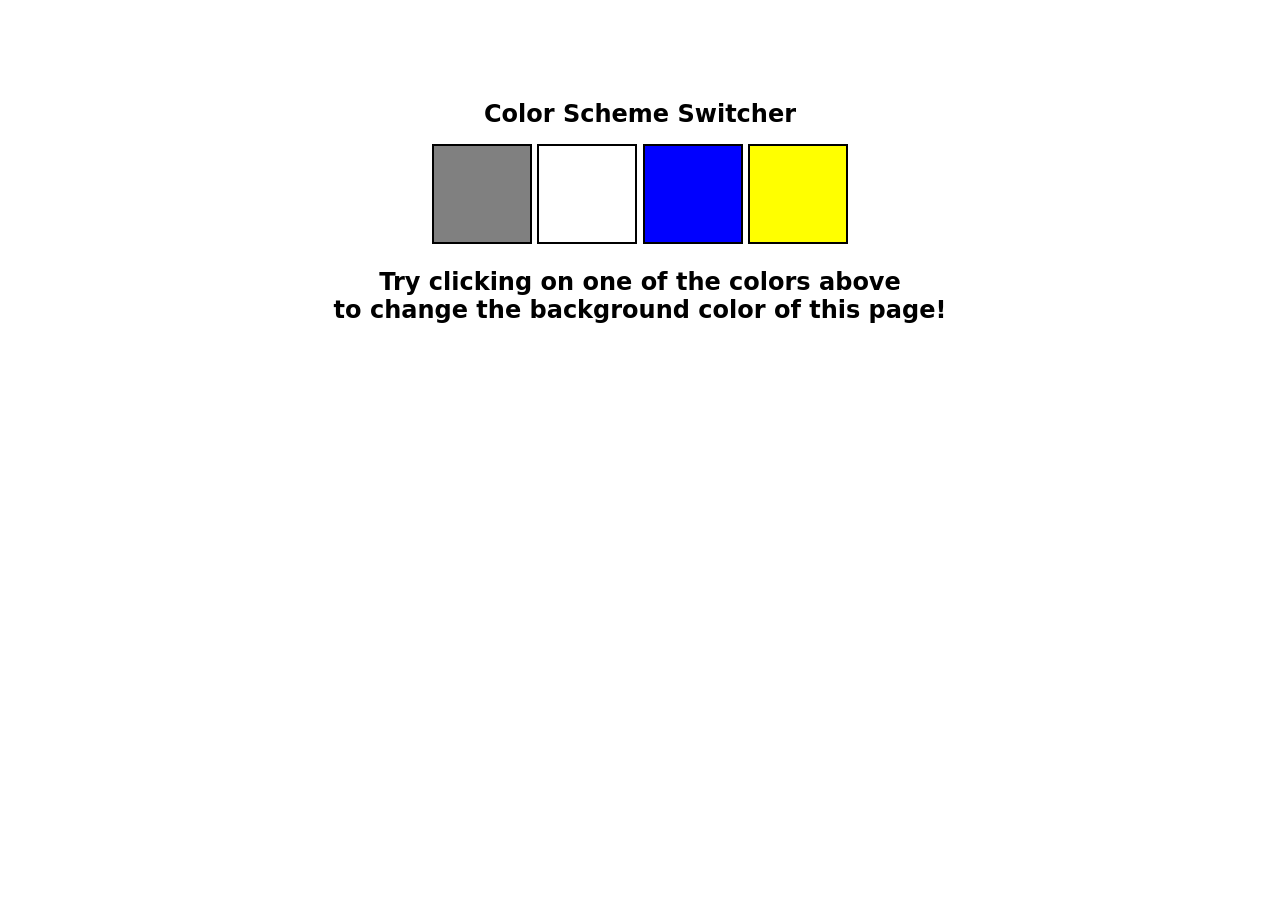
<file: 08_projects/01_colorChanger/index.html>
<!DOCTYPE html>
<html lang="en">
  <head>
    <meta charset="UTF-8" />
    <meta name="viewport" content="width=device-width, initial-scale=1.0" />
    <meta http-equiv="X-UA-Compatible" content="ie=edge" />
    <link rel="stylesheet" href="style.css" />
    <link rel="stylesheet" href="../styles.css" />
    <title>JavaScript Background Color Switcher</title>
  </head>
  <body>
    <div class="canvas">
      <!-- <a
        style="
          background-color: #fff;
          padding: 10px 30px;
          border-radius: 8px;
          color: #212121;
          text-decoration: none;
          border: 2px solid #212121;
        "
        href="../index.html"
        >Back to Home Page</a
      > -->
      <h1>Color Scheme Switcher</h1>
      <span class="button" id="grey"></span>
      <span class="button" id="white"></span>
      <span class="button" id="blue"></span>
      <span class="button" id="yellow"></span>
      <h2>
        Try clicking on one of the colors above
        <span>to change the background color of this page!</span>
      </h2>
    </div>
    <script src="chaiaurcode.js"></script>
  </body>
</html>
</file>
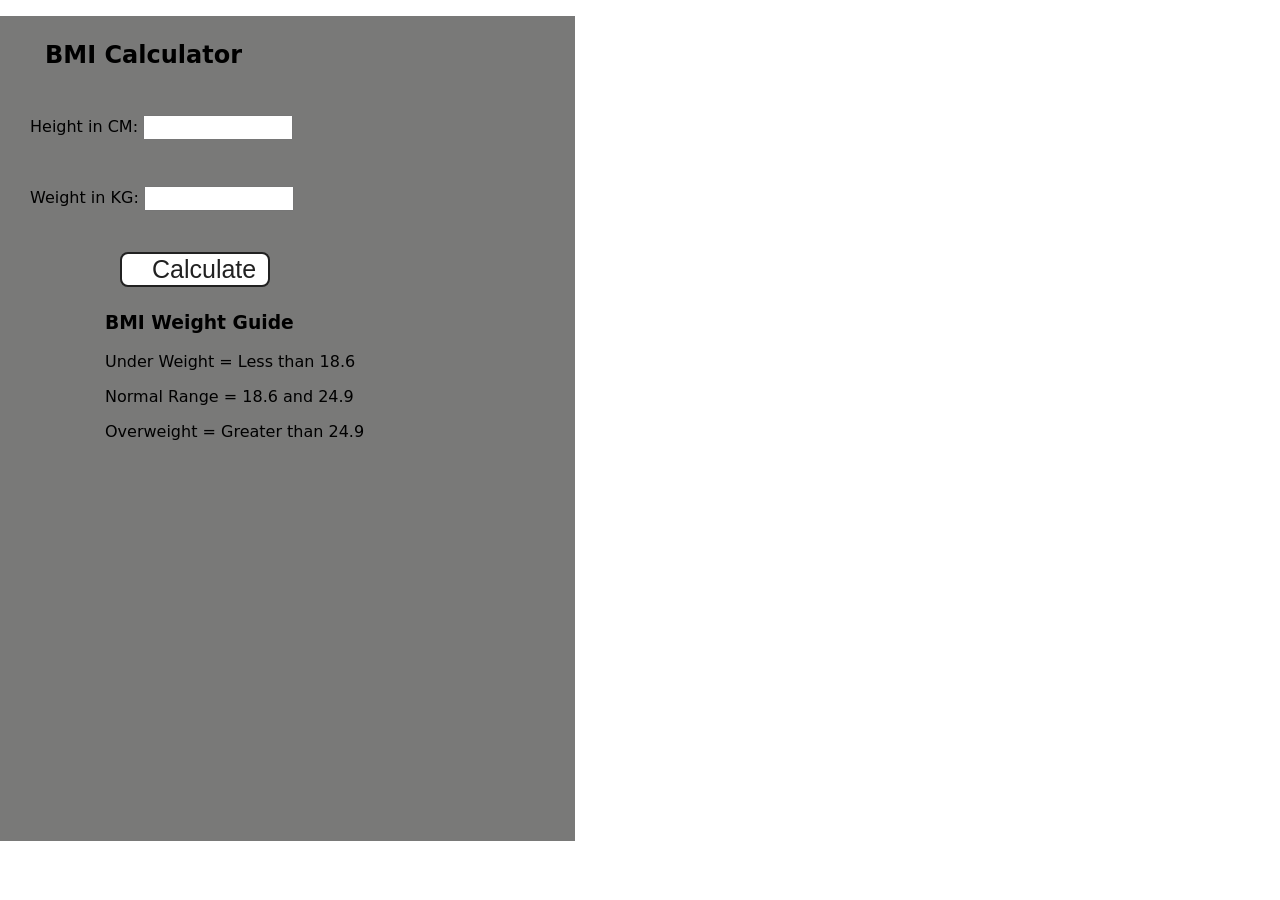
<file: 08_projects/02_BMI_Calculator/index.html>
<!DOCTYPE html>
<html lang="en">
  <head>
    <meta charset="UTF-8" />
    <meta name="viewport" content="width=device-width, initial-scale=1.0" />
    <meta http-equiv="X-UA-Compatible" content="ie=edge" />
    <link rel="stylesheet" href="style.css" />
    <link rel="stylesheet" href="../styles.css" />
    <title>BMI Calculator</title>
  </head>
  <body>
    <div class="container">
      <h1>BMI Calculator</h1>
      <form>
        <p><label>Height in CM: </label><input type="text" id="height" /></p>
        <p><label>Weight in KG: </label><input type="text" id="weight" /></p>
        <button>Calculate</button>
        <div id="results"></div>
        <div id="weight-guide">
          <h3>BMI Weight Guide</h3>
          <p>Under Weight = Less than 18.6</p>
          <p>Normal Range = 18.6 and 24.9</p>
          <p>Overweight = Greater than 24.9</p>
        </div>
      </form>
    </div>
  </body>
  <script src="chaiaurcode.js"></script>
</html>
</file>
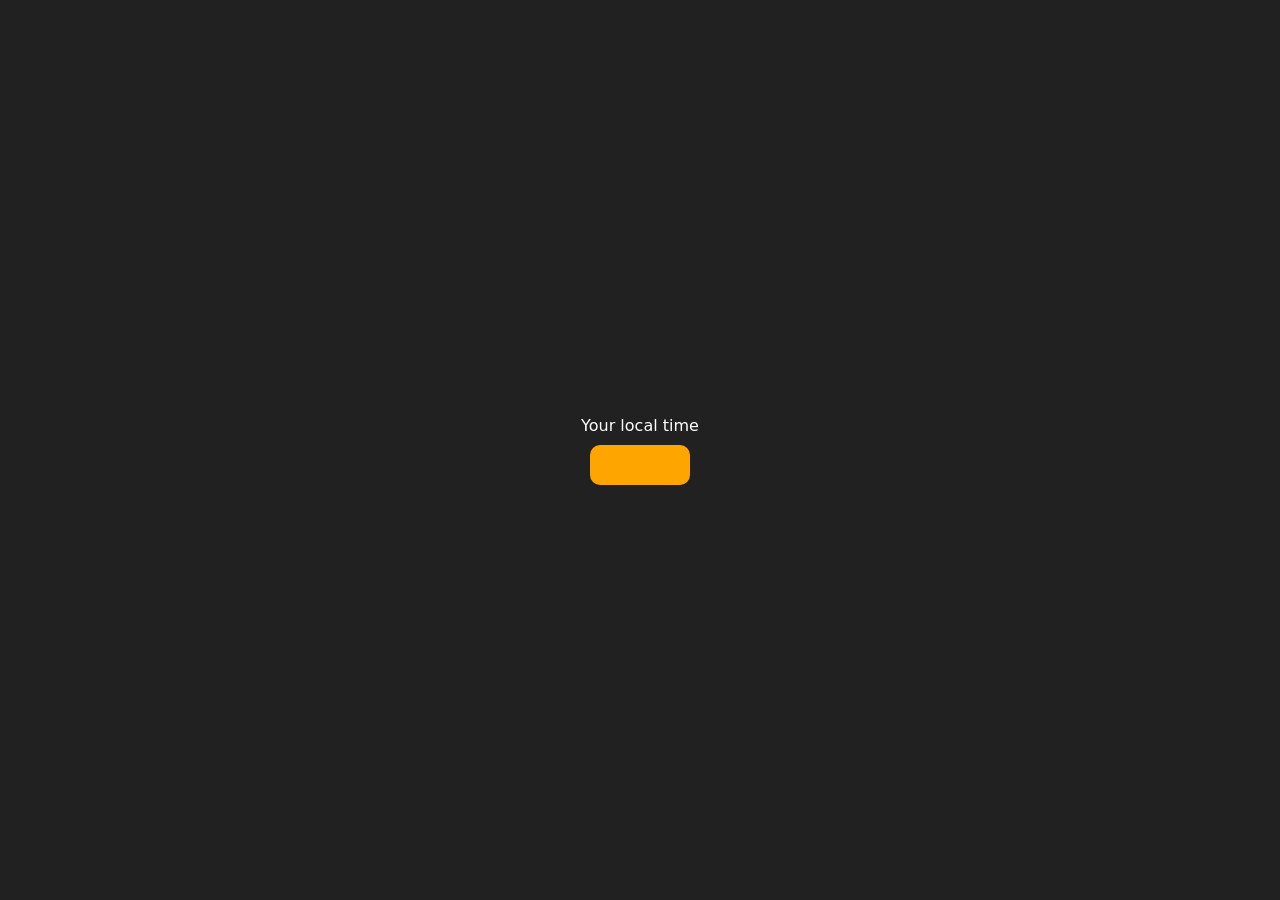
<file: 08_projects/03_DigitalClock/index.html>
<!DOCTYPE html>
<html lang="en">
  <head>
    <meta charset="UTF-8" />
    <meta name="viewport" content="width=device-width, initial-scale=1.0" />
    <meta http-equiv="X-UA-Compatible" content="ie=edge" />
    <link rel="stylesheet" type="text/css" href="../styles.css" />
    <title>Your Local Time</title>
    <style>
      body {
        background-color: #212121;
        color: #fff;
      }
      .center {
        display: flex;
        height: 100vh;
        justify-content: center;
        align-items: center;
        flex-direction: column;
      }
      #clock {
        font-size: 40px;
        background-color: orange;
        padding: 20px 50px;
        margin-top: 10px;
        border-radius: 10px;
      }
    </style>
  </head>
  <body>
    <div class="center">
      <div id="banner"><span>Your local time</span></div>
      <div id="clock"></div>
    </div>
    <script src="chaiaurcode.js"></script>
  </body>
</html>
</file>
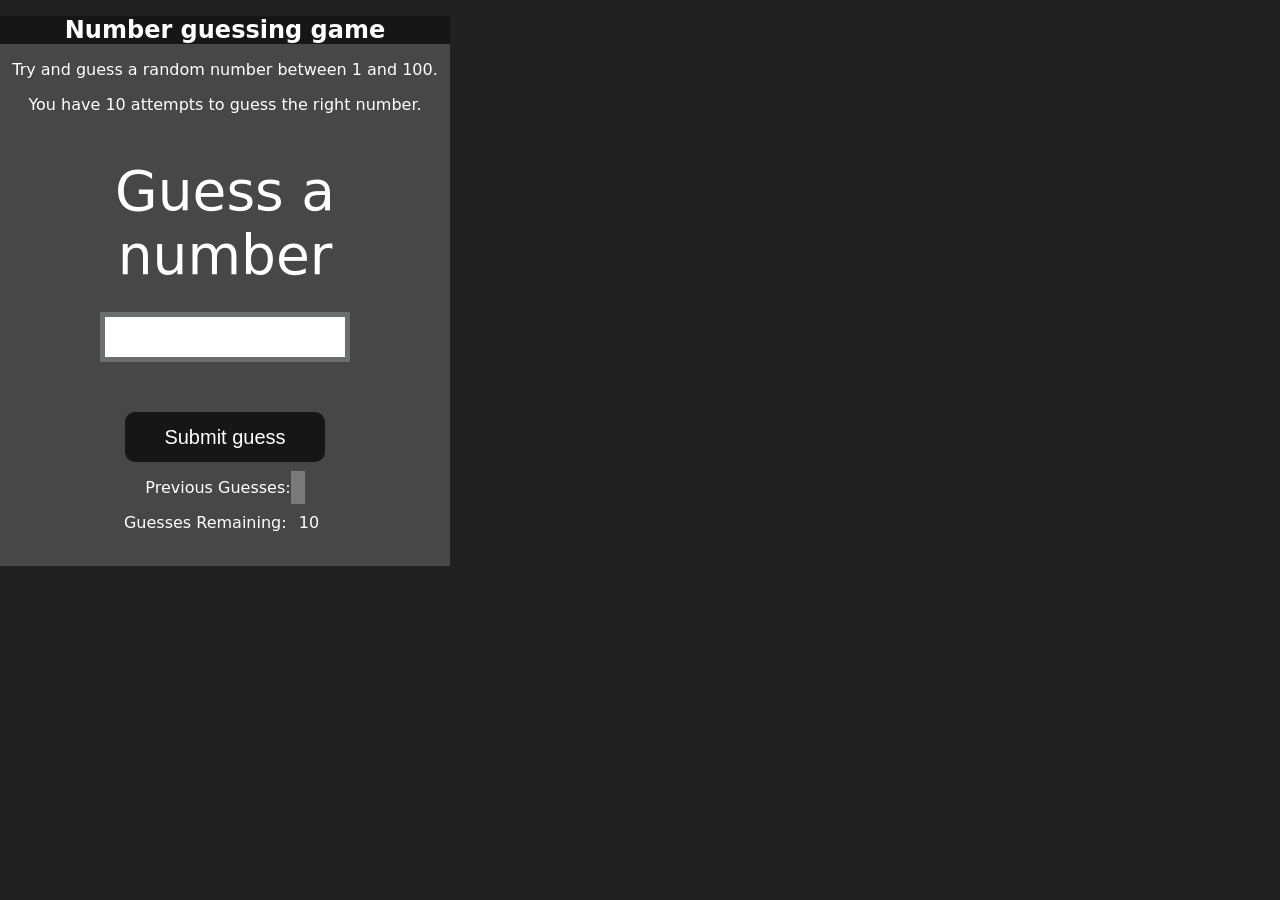
<file: 08_projects/04_GuessTheNumber/index.html>
<!DOCTYPE html>
<html lang="en">
<head>
    <meta charset="UTF-8">
    <meta name="viewport" content="width=device-width, initial-scale=1.0">
    <meta http-equiv="X-UA-Compatible" content="ie=edge">
    <title>Number Guessing Game</title>
    <link rel="stylesheet" href="style.css">
    <link rel="stylesheet" href="../styles.css">
</head>
<body style="background-color:#212121; color:#fff;">
    <div id="wrapper">
      <h1>Number guessing game</h1>
    <p>Try and guess a random number between 1 and 100.</p>
    <p>You have 10 attempts to guess the right number.</p>
    </br>
        <form class="form">
            <label2 for="guessField" id="guess">Guess a number</label>
            <input type="text" id="guessField" class="guessField">
            <input type="submit" id="subt" value="Submit guess" class="guessSubmit">
        </form>

        <div class="resultParas">
            <p >Previous Guesses: <span class="guesses"></span></p>
            <p >Guesses Remaining: <span class="lastResult">10</span></p>
            <p class="lowOrHi"></p>
        </div>
    </div>
    <script src="chaiaurcode.js"></script>
</body>
</html>
</file>
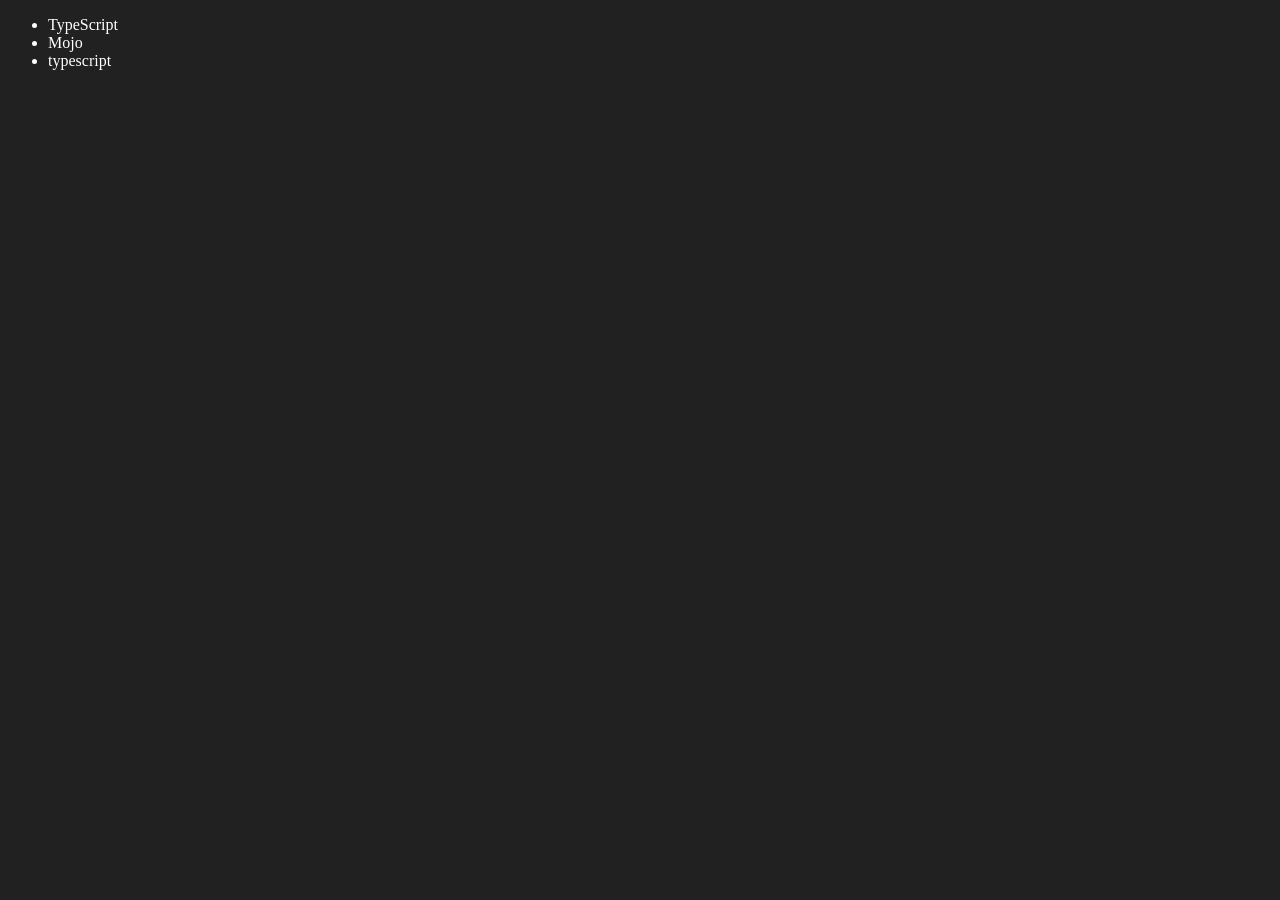
<file: 06_dom/four.html>
<!DOCTYPE html>
<!--
  CONCEPT: DOM Manipulation — Edit and Remove Elements
  ============================================================
  After selecting an element you can edit or remove it.

  EDITING:
    element.innerHTML = '<li>New</li>'    → replaces inner HTML (parses tags)
    element.textContent = 'text'         → replaces with plain text (safer)
    element.replaceWith(newElement)      → replaces element with another node
    element.outerHTML = '<li>New</li>'   → replaces the element itself
                                           (element reference becomes stale!)

  REMOVING:
    element.remove()                     → removes element from the DOM

  CSS SELECTORS in querySelector:
    'li:nth-child(2)'   → second li
    'li:first-child'    → first li
    'li:last-child'     → last li
  ============================================================
-->
<html lang="en">
<head>
    <meta charset="UTF-8">
    <meta http-equiv="X-UA-Compatible" content="IE=edge">
    <meta name="viewport" content="width=device-width, initial-scale=1.0">
    <title>Chai aur code | DOM</title>
</head>
<body style="background-color: #212121; color: #fff;">
    <ul class="language">
        <li>Javascript</li>
    </ul>
</body>
<script>
    // --- ADDING elements ---

    // innerHTML approach — parses the string as HTML (simple but XSS risk)
    function addLanguage(langName){
        const li = document.createElement('li');
        li.innerHTML = `${langName}`
        document.querySelector('.language').appendChild(li)
    }
    addLanguage("python")
    addLanguage("typescript")

    // Optimised approach — createTextNode is safer (no HTML parsing)
    function addOptiLanguage(langName){
        const li = document.createElement('li');
        li.appendChild(document.createTextNode(langName))
        document.querySelector('.language').appendChild(li)
    }
    addOptiLanguage('golang')

    // List is now: Javascript, python, typescript, golang

    // --- EDITING elements ---

    // replaceWith(newNode) — swaps the selected element with a new one
    const secondLang = document.querySelector("li:nth-child(2)")  // "python"
    console.log(secondLang);
    //secondLang.innerHTML = "Mojo"   // simple innerHTML edit
    const newli = document.createElement('li')
    newli.textContent = "Mojo"
    secondLang.replaceWith(newli)    // "python" → "Mojo"

    // outerHTML — replaces the element AND its tag with a raw HTML string
    // WARNING: the original variable (firstLang) now points to a detached node
    const firstLang = document.querySelector("li:first-child")  // "Javascript"
    firstLang.outerHTML = '<li>TypeScript</li>'  // "Javascript" → "TypeScript"

    // --- REMOVING elements ---

    // remove() — removes the element from the DOM entirely
    const lastLang = document.querySelector('li:last-child')  // "golang"
    lastLang.remove()    // "golang" is gone
</script>
</html>
</file>
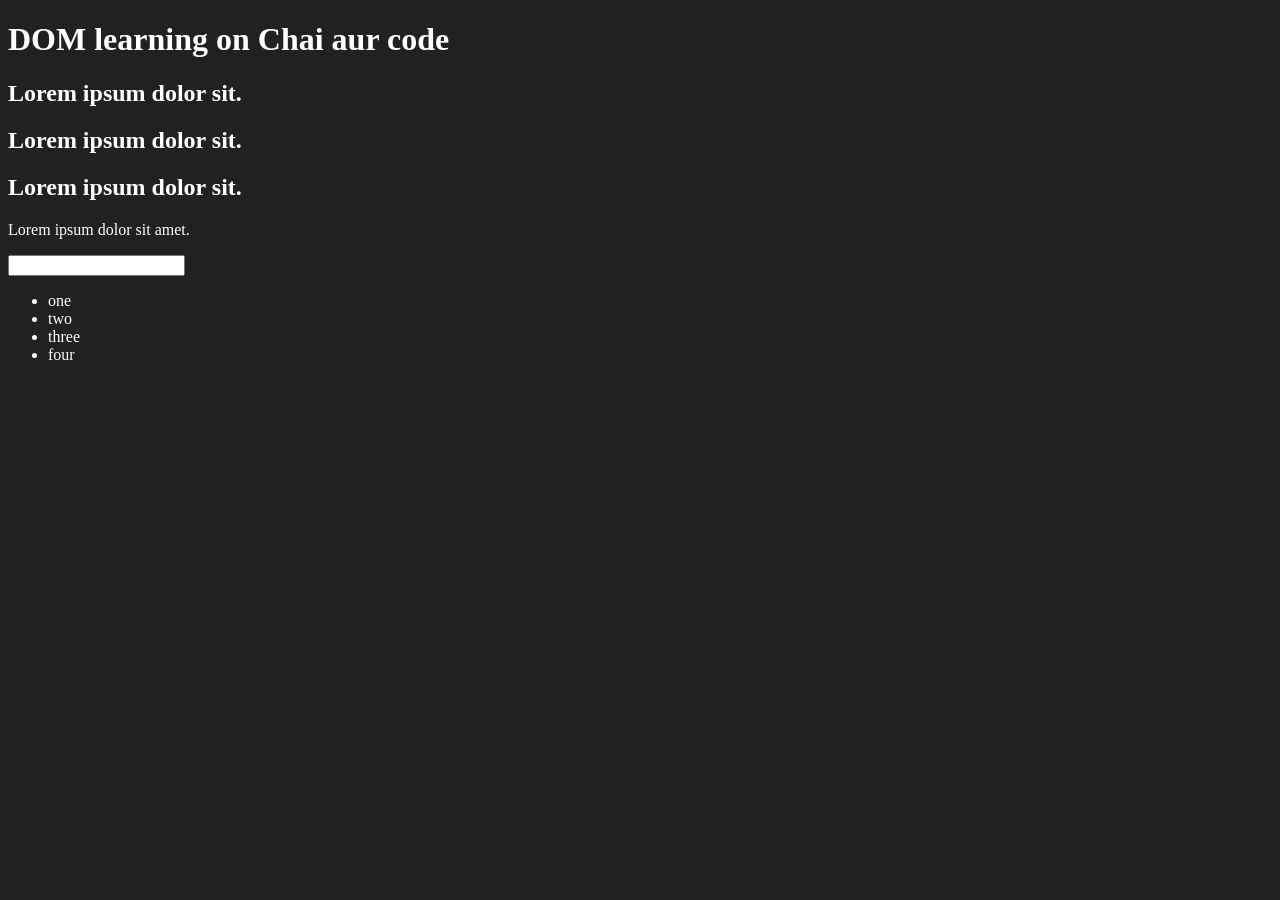
<file: 06_dom/one.html>
<!DOCTYPE html>
<!--
  CONCEPT: DOM — Selecting Elements
  ============================================================
  The DOM (Document Object Model) is a tree representation of
  the HTML page that JavaScript can read and manipulate.

  SELECTION METHODS:
    document.getElementById('id')          → single element by id
    document.getElementsByClassName('cls') → HTMLCollection by class
    document.getElementsByTagName('tag')   → HTMLCollection by tag
    document.querySelector('css')          → FIRST match of any CSS selector
    document.querySelectorAll('css')       → NodeList of ALL matches

  querySelector/querySelectorAll are the modern standard —
  they accept any CSS selector (#id, .class, tag, [attr], etc.)

  READING CONTENT:
    element.innerHTML   → HTML string inside the element
    element.innerText   → visible text only
    element.textContent → all text including hidden

  READING ATTRIBUTES & STYLES:
    element.getAttribute('attr')
    element.style.property
  ============================================================
-->
<html lang="en">
<head>
    <meta charset="UTF-8">

    <title>DOM learning</title>
    <style>
        .bg-black{
            background-color: #212121;
            color: #fff;
        }
    </style>
</head>
<body class="bg-black">
    <div >
        <h1  id="title" class="heading">DOM learning on Chai aur code <span style="display: none;">test text</span></h1>
        <h2>Lorem ipsum dolor sit.</h2>
        <h2>Lorem ipsum dolor sit.</h2>
        <h2>Lorem ipsum dolor sit.</h2>
        <p>Lorem ipsum dolor sit amet.</p>
        <input type="password" name="" id="">

        <ul>
            <li class="list-item">one</li>
            <li class="list-item">two</li>
            <li class="list-item">three</li>
            <li class="list-item">four</li>
        </ul>
    </div>
</body>
</html>
</file>
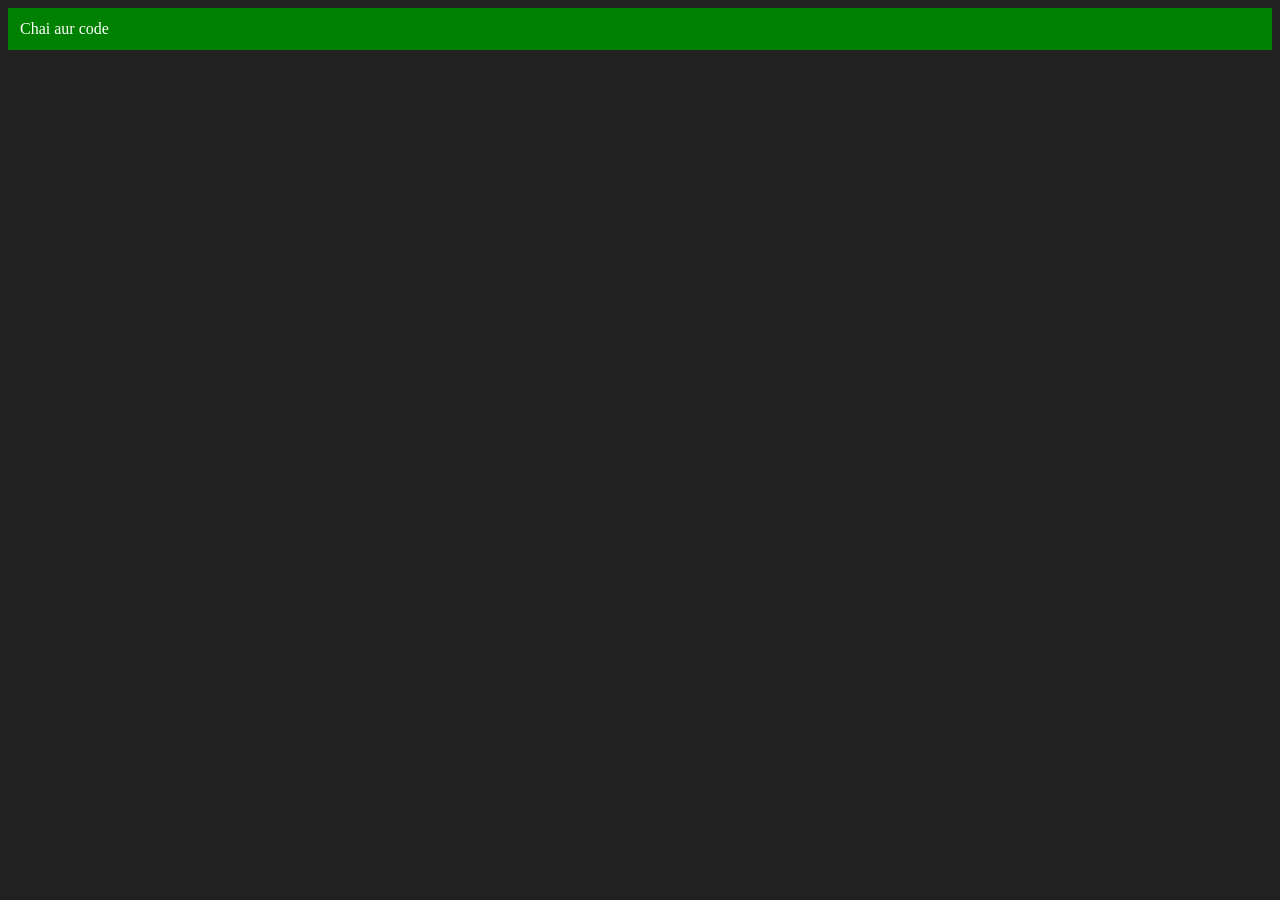
<file: 06_dom/three.html>
<!DOCTYPE html>
<!--
  CONCEPT: DOM Creation — Creating and Inserting Elements
  ============================================================
  You can build new HTML elements entirely from JavaScript
  and inject them into the page — no hard-coded HTML required.

  CREATING:
    document.createElement('tag')     → creates an element (not yet in DOM)
    document.createTextNode('text')   → creates a pure text node

  CONFIGURING before insertion:
    element.className = 'cls'         → set class
    element.id = 'someId'            → set id
    element.setAttribute('attr', val) → set any attribute
    element.style.property = 'value'  → set inline style
    element.innerText = 'text'        → set text content (also adds to DOM)
    element.appendChild(textNode)     → attach a text node (safer than innerHTML)

  INSERTING INTO THE DOM:
    parent.appendChild(child)         → adds child as the LAST child of parent
    parent.insertBefore(new, ref)     → inserts before a reference element

  NOTE — innerHTML vs createTextNode:
    element.innerHTML = "<b>hi</b>"   → parses HTML (XSS risk with user input)
    element.appendChild(createTextNode('hi')) → plain text, safe from XSS
  ============================================================
-->
<html lang="en">
<head>
    <meta charset="UTF-8">
    <meta http-equiv="X-UA-Compatible" content="IE=edge">
    <meta name="viewport" content="width=device-width, initial-scale=1.0">
    <title>Chai aur code </title>
</head>
<body style="background-color: #212121; color: #fff;">
    <!-- body is empty — the div below is created entirely by JS -->
</body>
<script>
    // Step 1: Create a new div element (not in DOM yet)
    const div = document.createElement('div')
    console.log(div);                                          // <div></div>

    // Step 2: Configure it
    div.className = "main"
    div.id = Math.round(Math.random() * 10 + 1)              // random id
    div.setAttribute("title", "generated title")              // custom attribute
    div.style.backgroundColor = "green"
    div.style.padding = "12px"

    // Step 3: Add text content
    // div.innerText = "Chai aur code"                        // simple but mixes content and structure
    const addText = document.createTextNode("Chai aur code") // safer — pure text node
    div.appendChild(addText)                                  // attach text to div

    // Step 4: Insert into the page
    document.body.appendChild(div)   // div is now visible in the DOM
</script>
</html>
</file>
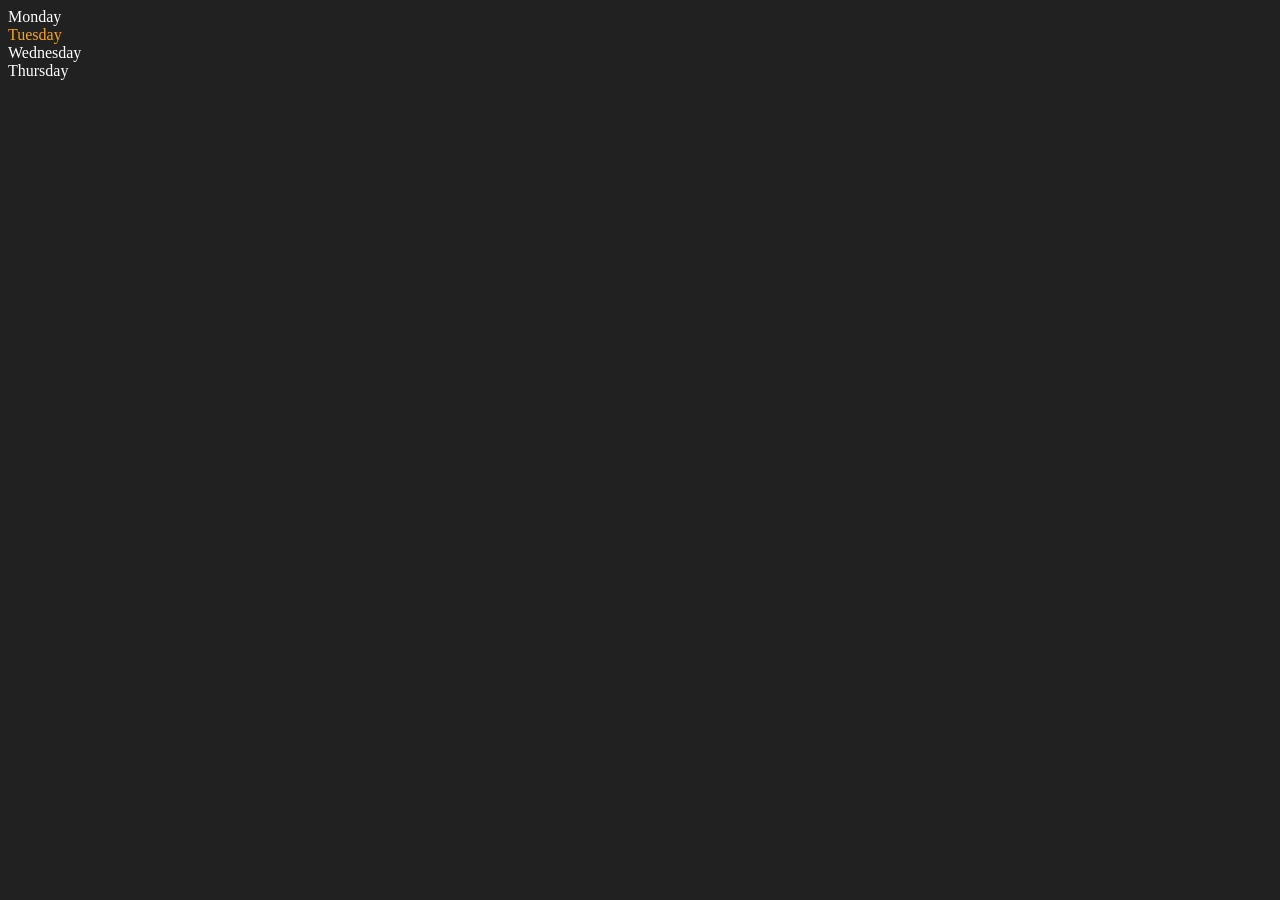
<file: 06_dom/two.html>
<!DOCTYPE html>
<!--
  CONCEPT: DOM Traversal — Navigating Parent / Child / Sibling nodes
  ============================================================
  Once you have a reference to one element, you can navigate
  the DOM tree relative to it without using another querySelector.

  CHILD NAVIGATION:
    element.children            → HTMLCollection of direct child ELEMENTS
    element.childNodes          → NodeList of ALL child nodes
                                  (includes text nodes, comments, elements)
    element.firstElementChild   → first child element
    element.lastElementChild    → last child element

  PARENT NAVIGATION:
    element.parentElement       → direct parent element
    element.parentNode          → direct parent node (usually same as above)

  SIBLING NAVIGATION:
    element.nextElementSibling     → next sibling element
    element.previousElementSibling → previous sibling element

  KEY DIFFERENCE — children vs childNodes:
    children    → only element nodes (what you usually want)
    childNodes  → everything: text nodes (whitespace!), comments, elements
  ============================================================
-->
<html lang="en">
<head>
    <meta charset="UTF-8">
    <meta http-equiv="X-UA-Compatible" content="IE=edge">
    <meta name="viewport" content="width=device-width, initial-scale=1.0">
    <title>DOM | Chai aur code</title>
</head>
<body style="background-color: #212121; color: #fff;">
    <div class="parent">
        <!-- this is a comment -->
        <div class="day">Monday</div>
        <div class="day">Tuesday</div>
        <div class="day">Wednesday</div>
        <div class="day">Thursday</div>
    </div>
</body>
<script>
    const parent = document.querySelector('.parent')
    // console.log(parent);
    // console.log(parent.children);              // HTMLCollection of 4 .day divs
    // console.log(parent.children[1].innerHTML); // "Tuesday"

    // Looping over children
    // for (let i = 0; i < parent.children.length; i++) {
    //      console.log(parent.children[i].innerHTML);
    // }

    // Directly styling a child by index
    parent.children[1].style.color = "orange"   // Tuesday turns orange

    // console.log(parent.firstElementChild);    // Monday div
    // console.log(parent.lastElementChild);     // Thursday div

    // Sibling navigation starting from first .day
    const dayOne = document.querySelector('.day')
    // console.log(dayOne);                      // Monday div
    // console.log(dayOne.parentElement);        // .parent div
    // console.log(dayOne.nextElementSibling);   // Tuesday div

    // childNodes includes the comment node and whitespace text nodes too
    console.log("NODES: ", parent.childNodes);
</script>
</html>
</file>
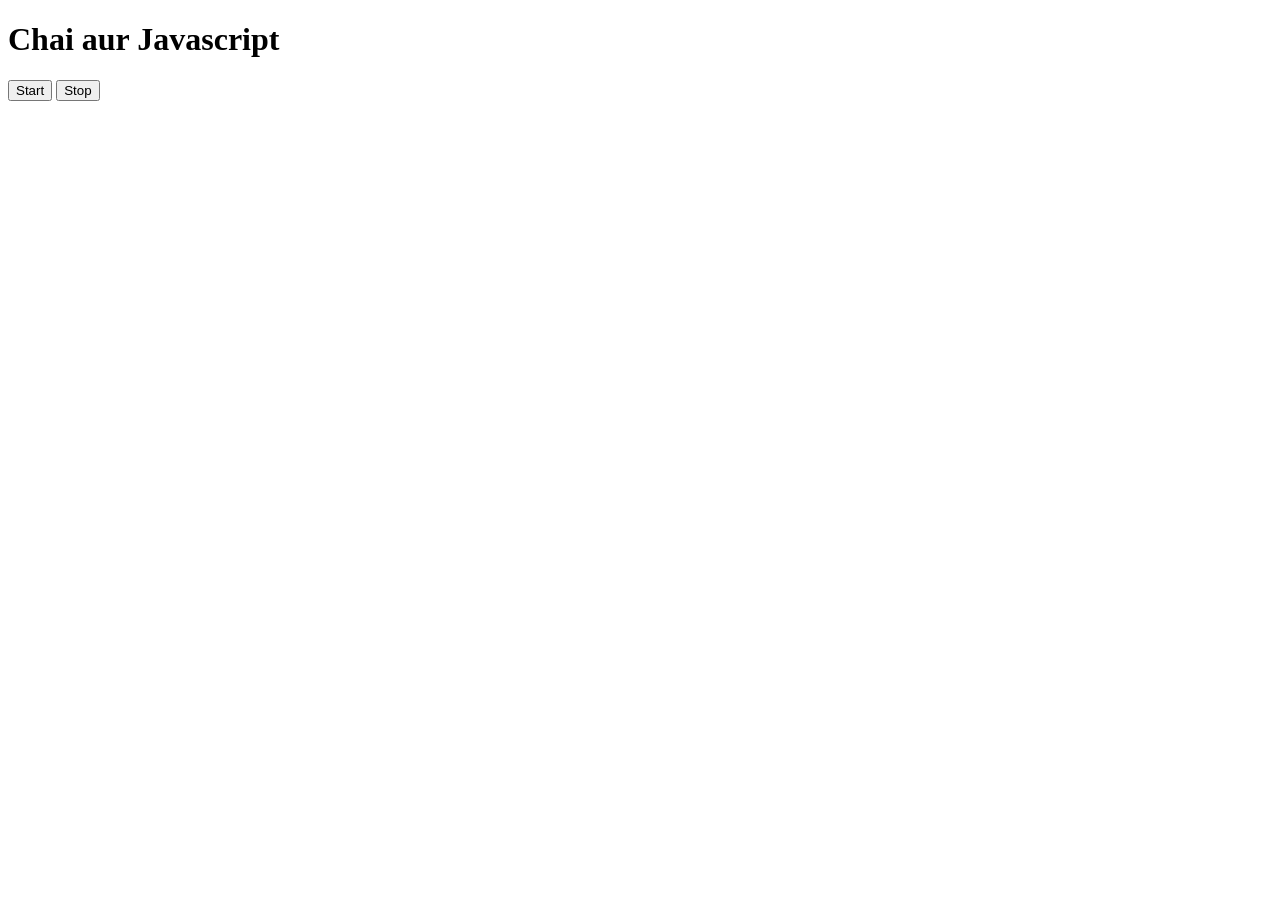
<file: 07_events/three.html>
<!DOCTYPE html>
<!--
  CONCEPT: setInterval & clearInterval
  ============================================================
  setInterval schedules a function to run REPEATEDLY at a fixed interval.

  SYNTAX:
    const intervalId = setInterval(fn, delayMs, ...args)
    clearInterval(intervalId)   ← stops the repeating calls

  HOW IT DIFFERS FROM setTimeout:
    setTimeout  → runs ONCE after a delay
    setInterval → runs REPEATEDLY every delayMs milliseconds

  GUARD PATTERN (if !intervalId):
    Prevents stacking multiple intervals if Start is clicked
    more than once. Only creates a new interval if none is running.

  CLEANUP PATTERN:
    Always set intervalId = null after clearInterval so the
    guard condition works correctly for the next Start click.

  USE CASE HERE:
    Start button begins logging timestamps every second.
    Stop button cancels the interval so it stops logging.
  ============================================================
-->
<html lang="en">
<head>
    <meta charset="UTF-8">
    <meta name="viewport" content="width=device-width, initial-scale=1.0">
    <title>setInterval & clearInterval</title>
</head>
<body>
    <h1>Chai aur Javascript</h1>
    <button id="start">Start</button>
    <button id="stop">Stop</button>
</body>
<script>
    // Callback that logs a label and the current timestamp
    const sayDate = function(str){
        console.log(str, Date.now());  // e.g. "hi 1696843942123"
    }

    let intervalId;  // holds the interval ID so it can be stopped

    // Start button — begins the repeating interval
    document.querySelector('#start').addEventListener('click', function(){
        if (!intervalId) {  // guard: don't stack intervals on repeated clicks
            intervalId = setInterval(sayDate, 1000, "hi")
            // setInterval(fn, delay, ...args) — "hi" is passed as str to sayDate
        }
    })

    // Stop button — cancels the interval
    document.querySelector('#stop').addEventListener('click', function(){
        if(!intervalId) {
            return;  // nothing to stop
        }
        clearInterval(intervalId)  // stop the repeating calls
        intervalId = null;         // reset so Start works again
    })
</script>
</html>
</file>
<file: 08_projects/01_colorChanger/style.css>
html {
    margin: 0;
  }
  
  span {
    display: block;
  }
  .canvas {
    margin: 100px auto 100px; 
    width: 80%;
    text-align: center;
    justify-content: center;
  }
  
  .button {
    width: 100px;
    height: 100px;
    border: solid black 2px;
    display: inline-block;
  }
  
  #grey {
    background: grey;
  }
  
  #white {
    background: white;
  }
  #blue {
    background: blue;
  }
  #yellow {
    background: yellow;
  }
</file>
<file: 08_projects/styles.css>
* {
    box-sizing: border-box;
  }
  
  body {
    margin: 0;
    font-family: system-ui, sans-serif;
    color: black;
    background-color: white;
  }
  
  nav {
    display: flex;
    flex-wrap: wrap;
    align-items: center;
    justify-content: center;
    padding: 0.5rem;
    gap: 0.5rem;
    border-bottom: solid 1px #aaa;
    background-color: #eee;
  }
  
  nav a {
    display: inline-block;
    min-width: 9rem;
    padding: 0.5rem;
    border-radius: 0.2rem;
    border: solid 1px rgb(22, 22, 22);
    text-align: center;
    text-decoration: none;
    color: #1b1b1b;
  }
  
  nav a[aria-current='page'] {
    color: #000;
    background-color: #d4d4d4;
  }
  
  main {
    padding: 1rem;
  }
  
  h1 {
    font-weight: bold;
    font-size: 1.5rem;
  }
  
  .projects {
    display: flex;
    flex-direction: column;
  }
  
  .project-link {
    background-color: #fff;
    padding: 10px 30px;
    border-radius: 8px;
    color: #212121;
    text-decoration: none;
    border: 2px solid #212121;
    margin-top: 5px;
  }
</file>
<file: 08_projects/02_BMI_Calculator/style.css>
.container {
    width: 575px;
    height: 825px;
  
    background-color: #797978;
    padding-left: 30px;
  }
  #height,
  #weight {
    width: 150px;
    height: 25px;
    margin-top: 30px;
  }
  
  #weight-guide {
    margin-left: 75px;
    margin-top: 25px;
  }
  
  #results {
    font-size: 35px;
    margin-left: 90px;
    margin-top: 20px;
    color: rgb(241, 241, 241);
  }
  
  button {
    width: 150px;
    height: 35px;
    margin-left: 90px;
    margin-top: 25px;
    background-color: #fff;
    padding: 1px 30px;
    border-radius: 8px;
    color: #212121;
    text-decoration: none;
    border: 2px solid #212121;
  
    font-size: 25px;
  }
  
  h1 {
    padding-left: 15px;
    padding-top: 25px;
    
  }
</file>
<file: 08_projects/04_GuessTheNumber/style.css>
html {
    font-family: sans-serif;
  }
  
  body {
    width: 300px;
    max-width: 750px;
    min-width: 480px;
    margin: 0 auto;
    background-color: #212121;
  }
  
  .lastResult {
    color: white;
    padding: 7px;
  }
  
  .guesses {
    color: white;
    padding: 7px;
  }
  
  button {
    background-color: #141414;
    color: #fff;
    width: 250px;
    height: 50px;
    border-radius: 25px;
    font-size: 30px;
    border-style: none;
    margin-top: 30px;
    /* margin-left: 50px; */
  }
  
  #subt {
    background-color: #161616;
    color: #ffffff;
    width: 200px;
    height: 50px;
    border-radius: 10px;
    font-size: 20px;
    border-style: none;
    margin-top: 50px;
    /* margin-left: 75px; */
  }
  
  #guessField {
    color: #000;
    width: 250px;
    height: 50px;
    font-size: 30px;
    border-style: none;
    margin-top: 25px;
  
    /* margin-left: 50px; */
    border: 5px solid #6c6d6d;
    text-align: center;
  }
  
  #guess {
    font-size: 55px;
    /* margin-left: 90px; */
    margin-top: 120px;
    color: #fff;
  }
  
  .guesses {
    background-color: #7a7a7a;
  }
  
  #wrapper {
    box-sizing: border-box;
    text-align: center;
    width: 450px;
    height: 550px;
    background-color: #474747;
    color: #fff;
    font-size: 25px;
  }
  
  h1 {
    background-color: #161616;
  
    color: #fff;
    text-align: center;
  }
  
  p {
    font-size: 16px;
    text-align: center;
  }
</file>
